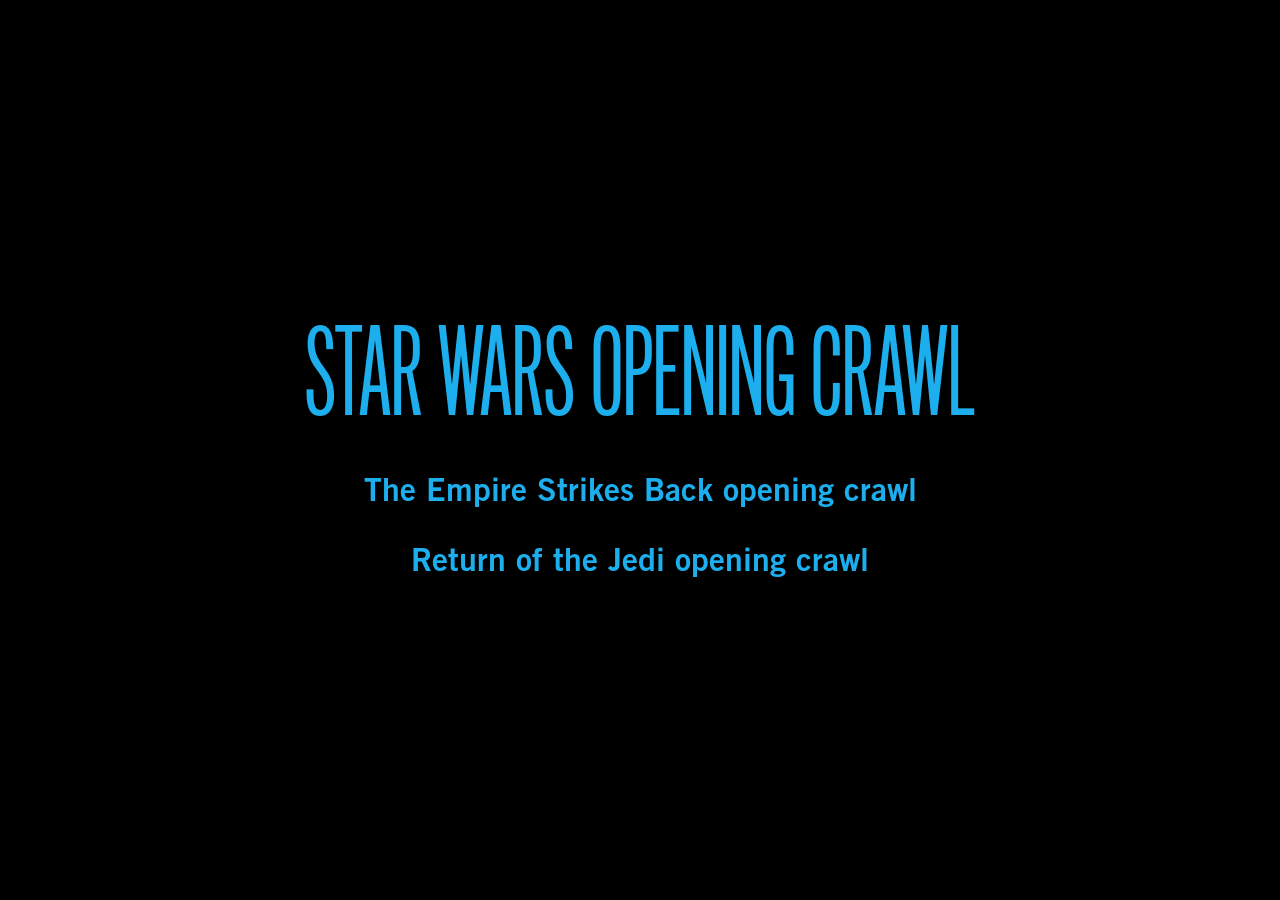
<file: index.html>
<!DOCTYPE html>
<html>
	<head>
		<meta charset="utf-8">
		<title>Star Wars opening crawl</title>
		<link rel="stylesheet" href="styles.css">
	</head>
	<body>
		<div class="container">
			<button id="start">Star Wars opening crawl</button>
			<a href="the-empire-strikes-back">The Empire Strikes Back opening crawl</a>
			<a href="return-of-the-jedi">Return of the Jedi opening crawl</a>
		</div>
		<audio id="audio" src="star-wars-main-title.mp3"></audio>
		<div class="container">
			<div id="intro">A long time ago in a galaxy far, far <span class="nowrap">away . . . .</span></div>
		</div>
		<div class="container">
			<div id="logo"><img src="star-wars-logo.svg"></div>
		</div>
		<div class="container">
			<div id="text-crawl">
				<p>It is a period of civil war. Rebel spaceships, striking from a hidden base, have won their first victory against the evil Galactic Empire.</p>
				<p>During the battle, rebel spies managed to steal secret plans to the Empire&#8217;s ultimate weapon, the DEATH STAR, an armored space station with enough power to destroy an entire planet.</p>
				<p>Pursued by the Empire&#8217;s sinister agents, Princess Leia races home aboard her starship, custodian of the stolen plans that can save her people and restore freedom to the <span class="nowrap">galaxy . . . .</span></p>
			</div>
		</div>
		<script src="script.js"></script>
	</body>
</html>
</file>
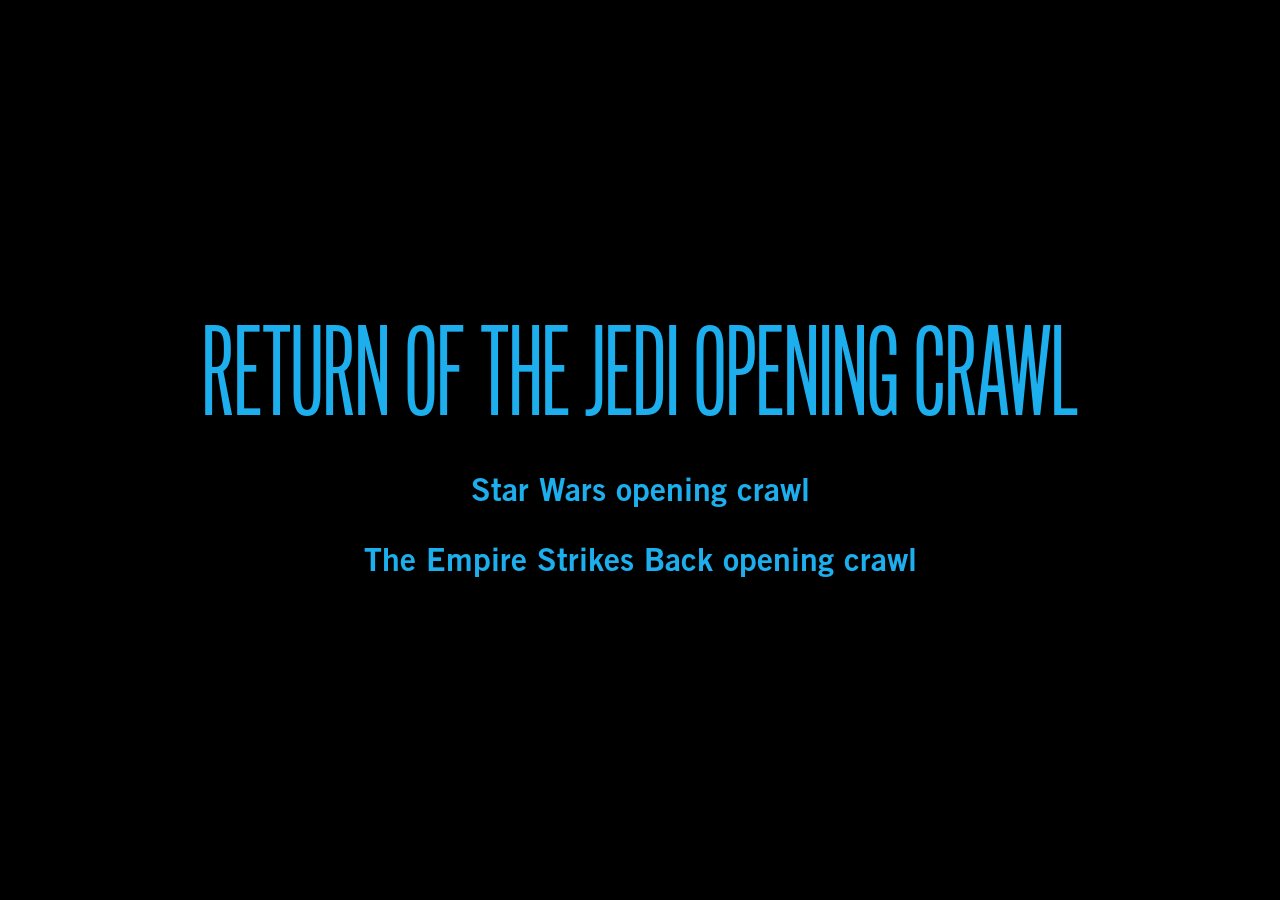
<file: return-of-the-jedi.html>
<!DOCTYPE html>
<html>
	<head>
		<meta charset="utf-8">
		<title>Return of the Jedi opening crawl</title>
		<link rel="stylesheet" href="styles.css">
	</head>
	<body>
		<div class="container">
			<button id="start">Return of the Jedi opening crawl</button>
			<a href="/star-wars-opening-crawl">Star Wars opening crawl</a>
			<a href="the-empire-strikes-back">The Empire Strikes Back opening crawl</a>
		</div>
		<audio id="audio" src="star-wars-main-title.mp3"></audio>
		<div class="container">
			<div id="intro">A long time ago in a galaxy far, far <span class="nowrap">away . . . .</span></div>
		</div>
		<div class="container">
			<div id="logo"><img src="star-wars-logo.svg"></div>
		</div>
		<div class="container">
			<div id="text-crawl">
				<div id="episode">Episode VI</div>
				<h1>Return of the Jedi</h1>
				<p>Luke Skywalker has returned to his home planet of Tatooine in an attempt to rescue his friend Han Solo from the clutches of the vile gangster Jabba the Hutt.</p>
				<p>Little does Luke know that the GALACTIC EMPIRE has secretly begun construction on a new armored space station even more powerful than the first dreaded Death Star.</p>
				<p>When completed, this ultimate weapon will spell certain doom for the small band of rebels struggling to restore freedom to the <span class="nowrap">galaxy . . .</span></p>
			</div>
		</div>
		<script src="script.js"></script>
	</body>
</html>
</file>
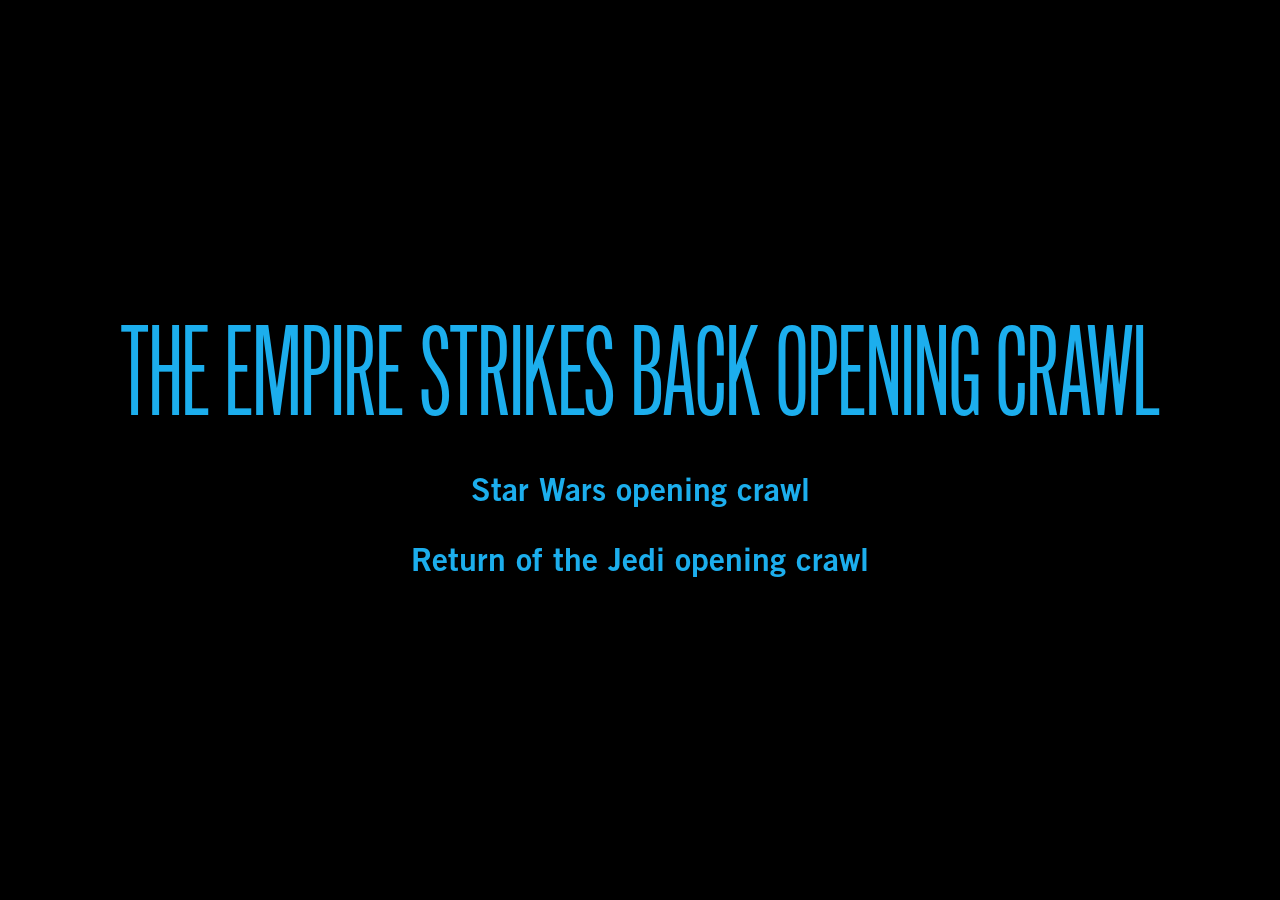
<file: the-empire-strikes-back.html>
<!DOCTYPE html>
<html>
	<head>
		<meta charset="utf-8">
		<title>The Empire Strikes Back opening crawl</title>
		<link rel="stylesheet" href="styles.css">
	</head>
	<body>
		<div class="container">
			<button id="start">The Empire Strikes Back opening crawl</button>
			<a href="/star-wars-opening-crawl">Star Wars opening crawl</a>
			<a href="return-of-the-jedi">Return of the Jedi opening crawl</a>
		</div>
		<audio id="audio" src="star-wars-main-title.mp3"></audio>
		<div class="container">
			<div id="intro">A long time ago in a galaxy far, far <span class="nowrap">away . . . .</span></div>
		</div>
		<div class="container">
			<div id="logo"><img src="star-wars-logo.svg"></div>
		</div>
		<div class="container">
			<div id="text-crawl">
				<div id="episode">Episode V</div>
				<h1>The Empire Strikes Back</h1>
				<p>It is a dark time for the Rebellion. Although the Death Star has been destroyed, Imperial troops have driven the Rebel forces from their hidden base and pursued them across the galaxy.</p>
				<p>Evading the dreaded Imperial Starfleet, a group of freedom fighters led by Luke Skywalker has established a new secret base on the remote ice world of Hoth.</p>
				<p>The evil lord Darth Vader, obsessed with finding young Skywalker, has dispatched thousands of remote probes into the far reaches of <span class="nowrap">space . . . .</span></p>
			</div>
		</div>
		<script src="script.js"></script>
	</body>
</html>
</file>
<file: styles.css>
@font-face{
	font-family: 'Trade Gothic';
	src: url('Trade Gothic Bold No. 2.otf');
}

@font-face{
	font-family: 'News Flash';
	src: url('News Flash Extra Condensed.otf');
}

body{
	margin: 0;
	overflow: hidden;
	background: url('star-field.jpg') center / cover no-repeat fixed #000000;
	font-family: 'Trade Gothic', sans-serif;
	pointer-events: none;
	user-select: none;
}

a{
	margin: 0.5em;
	color: #1caeed;
	font-size: 2em;
	text-decoration: none;
	filter: blur(0.008em);
}

a:hover{
	filter: blur(0.008em) brightness(120%);
}

a:active{
	filter: blur(0.008em) brightness(80%);
}

.active{
	.container:first-of-type,
	#intro,
	#logo,
	#text-crawl{
		animation-play-state: running;
	}
}

.container{
	position: fixed;
	width: 100%;
	height: 100%;
	display: flex;
	justify-content: center;
}

.nowrap{
	white-space: nowrap;
}

/* Start screen */
.container:first-of-type{
	flex-direction: column;
	align-items: center;
	background-color: #000000;
	pointer-events: auto;
	user-select: auto;
	animation: 87s linear 9s paused background;
}

#start{
	color: #1caeed;
	background: none;
	border: none;
	font-family: 'News Flash', sans-serif;
	font-size: 8em;
	text-transform: uppercase;
	cursor: pointer;
	filter: blur(0.004em);
}

#start:hover{
	filter: blur(0.004em) brightness(120%);
}

#start:active{
	filter: blur(0.004em) brightness(80%);
}

/* A long time ago . . . */
#intro{
	opacity: 0;
	width: 14.1em;
	align-self: center;
	color: #1caeed;
	font-size: 5.9em;
	text-align: justify;
	letter-spacing: -0.02em;
	line-height: 1.3em;
	filter: blur(0.01em);
	animation: 6s linear 1s paused intro;
}

/* Star Wars logo */
#logo{
	opacity: 0;
	align-self: center;
	animation: 15s cubic-bezier(0, 0, 0, 1) 9s paused logo;
}

/* Text crawl */
.container:last-of-type{
	transform: perspective(48em) rotateX(63deg);
}

#text-crawl{
	opacity: 0;
	width: 13em;
	align-self: end;
	color: #ebaf0b;
	font-size: 4em;
	mask-size: 100% 400%;
	mask-image: linear-gradient(transparent 25%, #000000 75%);
	animation: 89s linear 4s paused text-crawl;
}

#episode{
	margin-bottom: 1em;
	text-align: center;
	filter: blur(0.008em);
}

h1{
	margin-bottom: 1em;
	font-family: 'News Flash', sans-serif;
	font-size: 1.1em;
	font-weight: 100;
	text-align: center;
	text-transform: uppercase;
	-webkit-text-stroke-width: 0.02em;
	letter-spacing: 0.03em;
	transform: scale(2);
	filter: blur(0.004em);
}

p{
	margin-bottom: 1.5em;
	text-align: justify;
	text-justify: inter-character;
	word-spacing: 0.14em;
	line-height: 1.2em;
	filter: blur(0.008em);
}

/* Keyframes */
@keyframes background{
	0%{
		opacity: 0;
	}
	100%{
		opacity: 0;
	}
}

@keyframes intro{
	0%{
		opacity: 0;
	}
	20%{
		opacity: 1;
	}
	90%{
		opacity: 1;
	}
	100%{
		opacity: 0;
	}
}

@keyframes logo{
	0%{
		opacity: 1;
		transform: scale(4);
	}
	80%{
		opacity: 1;
	}
	100%{
		opacity: 0;
		transform: scale(0);
	}
}

@keyframes text-crawl{
	0%{
		opacity: 1;
		mask-position: bottom;
		transform: translate(0, 117%);
	}
	85%{
		opacity: 1;
		mask-position: bottom;
	}
	100%{
		opacity: 1;
		mask-position: top;
		transform: translate(0, -25%);
	}
}
</file>
